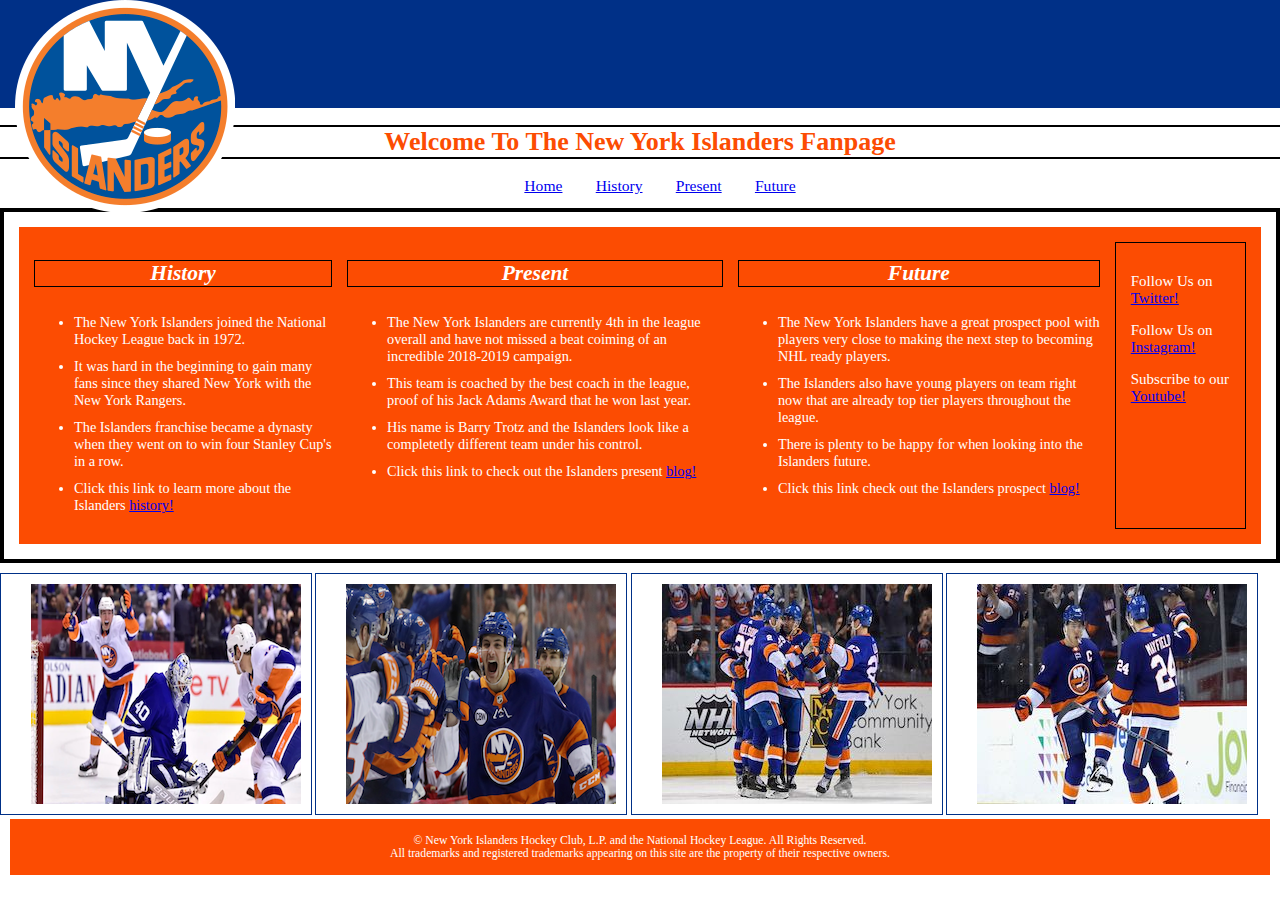
<file: index.html>
<!DOCTYPE html>
<html>
	
	<head>
		<meta charset="utf-8">
		<title>New York Islanders Fanpage</title>
		<link rel="stylesheet" type="text/css" href="homepage.css">
	</head>
	
	<body>
		
		<header id="topHeader">
			<img id="headerLogo" src="images/islanderslogo.png" alt="Islanders Logo Image.">
		</header>
		
		<h1>Welcome To The New York Islanders Fanpage</h1>
		<nav id="globalNav">
			<ul>
				<li><a href="homepage.html">Home</a></li>
				<li><a href="history.html">History</a></li>
				<li><a href="present.html">Present</a></li>
				<li><a href="future.html">Future</a></li>
			</ul>
		</nav>
			
			<div class = "tableContainer">
      			<div class = "tableRow">
      				<div id="main"> 
      					<section class="tableCell">
							<h2 id="past">History</h2>
								<ul>
									<li>The New York Islanders joined the National Hockey League back in 1972.</li>
									<li> It was hard in the beginning to gain many fans since they shared New York with the New York Rangers.</li>
									<li>The Islanders franchise became a dynasty when they went on to win four Stanley Cup's in a row.</li> 
									<li>Click this link to learn more about the Islanders <a href="history.html">history!</a></li>
								</ul>
						</section>
						<section class="tableCell">
							<h2 id="present">Present</h2>
								<ul>
									<li>The New York Islanders are currently 4th in the league overall and have not missed a beat coiming of an incredible 2018-2019 campaign.</li> 
									<li>This team is coached by the best coach in the league, proof of his Jack Adams Award that he won last year. </li>
									<li>His name is Barry Trotz and the Islanders look like a completetly different team under his control.</li>
									<li>Click this link to check out the Islanders present <a href="present.html">blog!</a></li>
								</ul>
						</section>
						<section class="tableCell">
							<h2 id="future">Future</h2>
								<ul>
									<li>The New York Islanders have a great prospect pool with players very close to making the next step to becoming NHL ready players.</li> 
									<li>The Islanders also have young players on team right now that are already top tier players throughout the league.</li> 
									<li>There is plenty to be happy for when looking into the Islanders future.</li>
									<li>Click this link check out the Islanders prospect <a href="future.html">blog!</a></li>
								</ul>
						</section>
											<aside id="sidebar" class="tableCell">
							<p>
								Follow Us on <a href="Twitter.com">Twitter!</a>
							</p>
							<p>
								Follow Us on <a href="Instagram.com">Instagram!</a>
							</p>
							<p>
								Subscribe to our <a href="youtube.com">Youtube!</a>
							</p>
						</aside>	
					</div>
				</div>
			</div>


						<div id="islandersPictures">
							<img width="270" height="220" src="images/islandersScoring.png" alt="Islanders Scoring!">
							<img width="270" height="220" src="images/islandersCelebrating.png" alt="Islanders Celebrating!">
							<img width="270" height="220" src="images/islandersHugging.jpeg" alt="Islanders Hugging!">
							<img width="270" height="220" src="images/captain.jpeg" alt="Islanders Captain!">
						</div>


			<footer>
			      &copy; New York Islanders Hockey Club, L.P. and the National Hockey League. All Rights Reserved.
			      <br>
			      All trademarks and registered trademarks appearing on 
			      this site are the property of their respective owners.
    		</footer>

	</body>
</html>
</file>
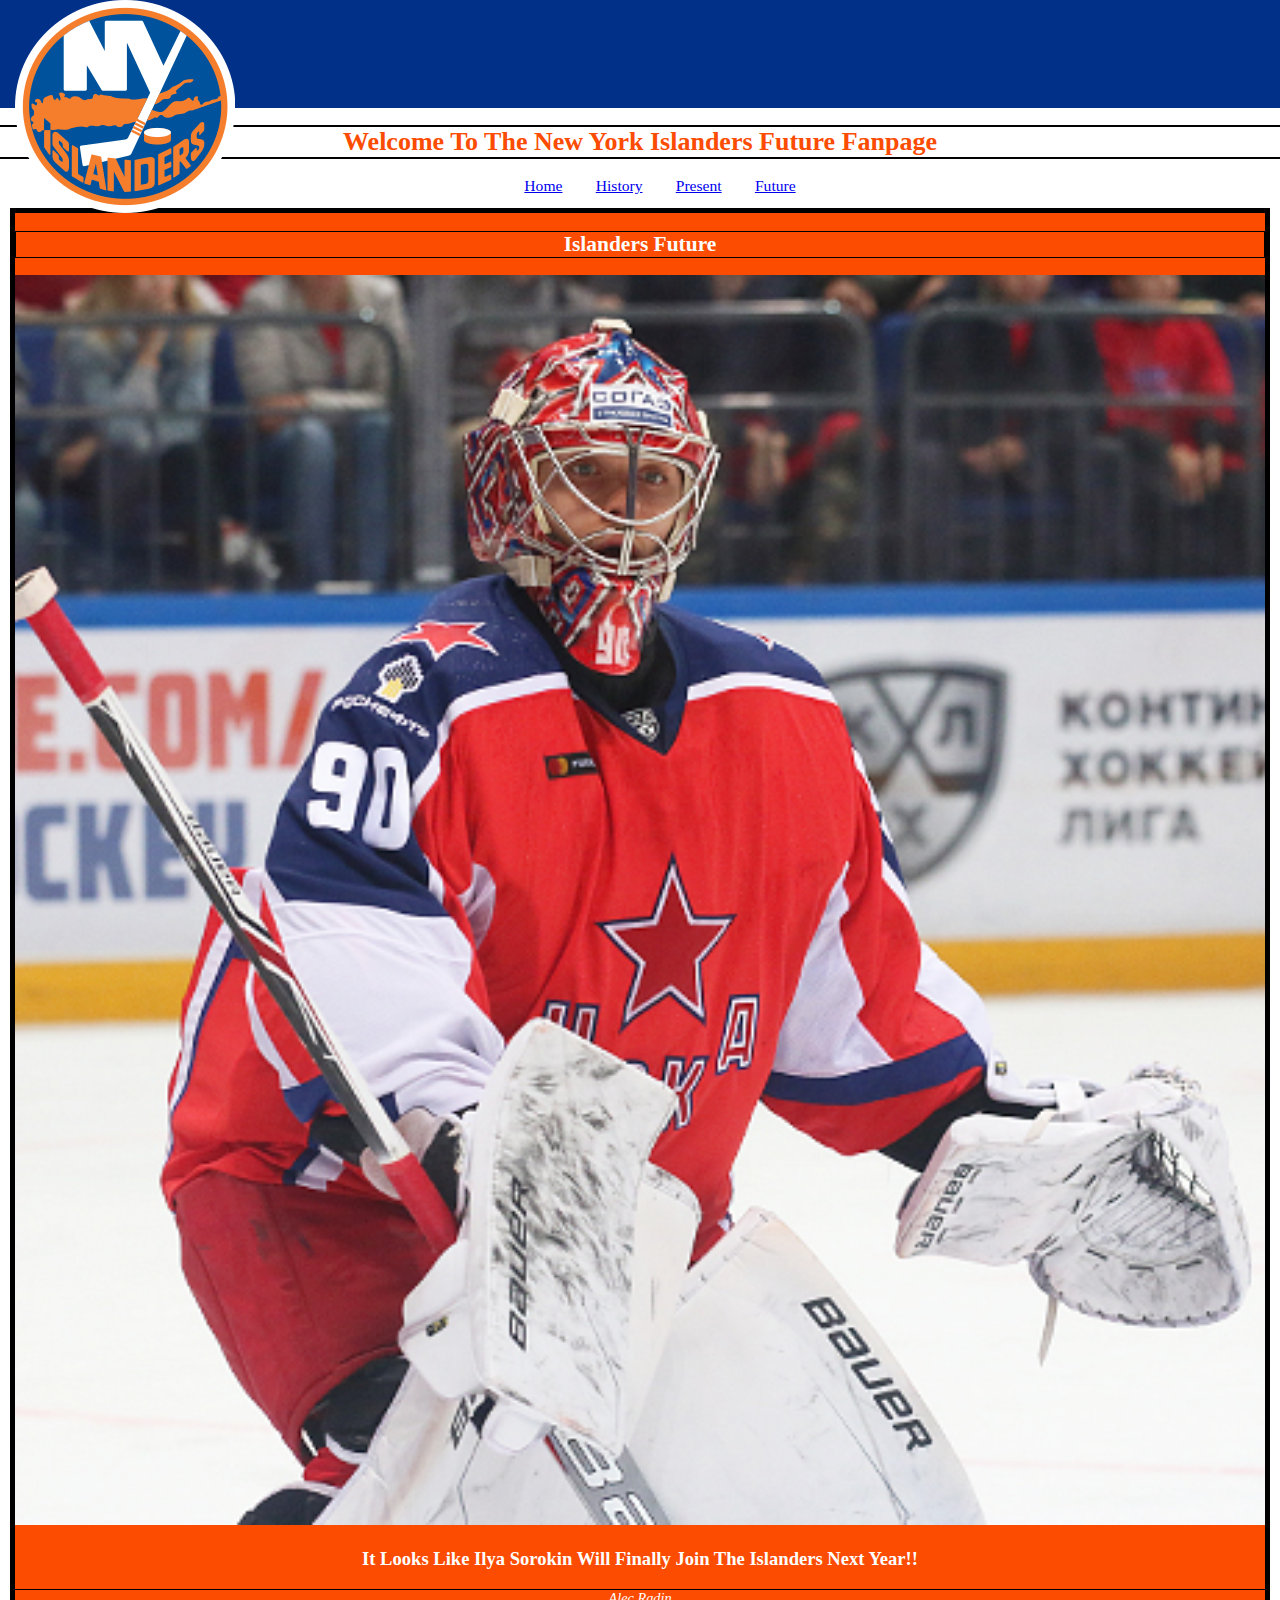
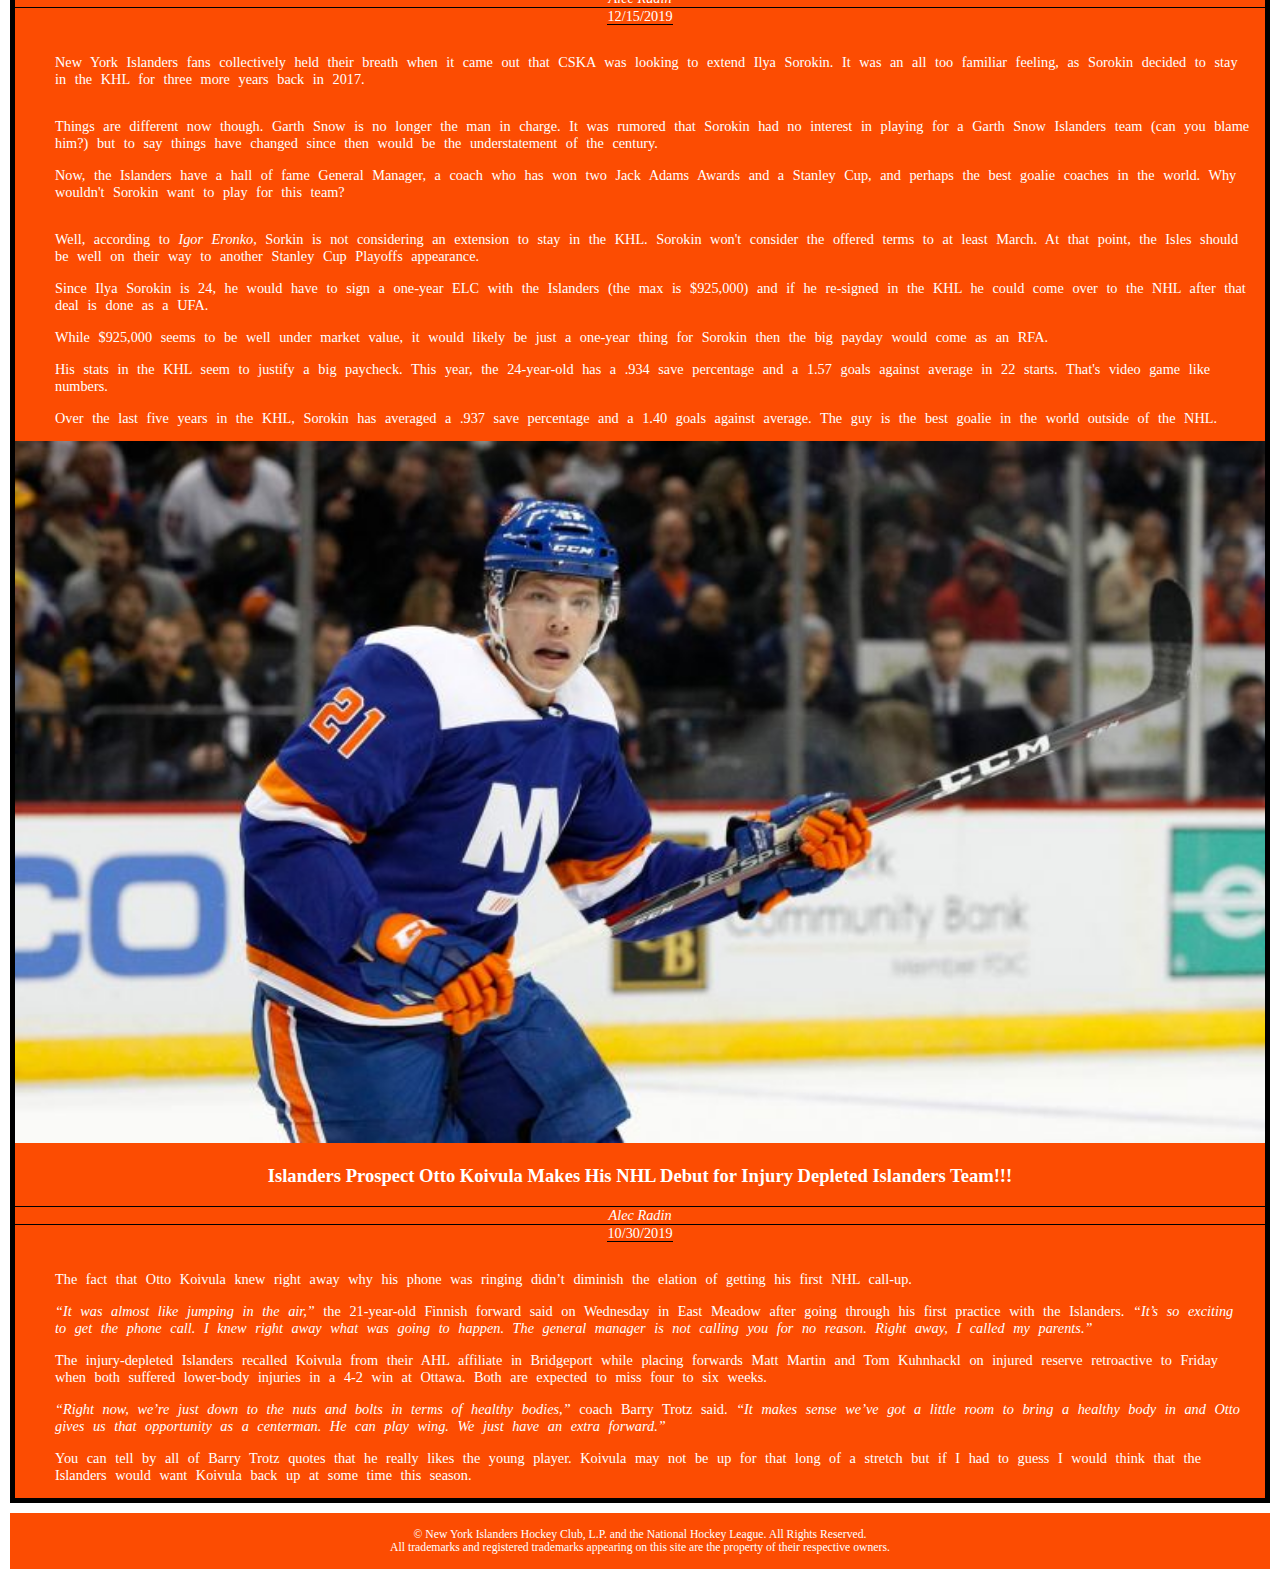
<file: future.html>
<!DOCTYPE html>
<html>
	<head>
		<title>New York Islanders Future</title>
		<link rel="stylesheet" type="text/css" href="future.css">
	</head>
		<body>
			<header id="topHeader">
				<img id="headerLogo" src="images/islanderslogo.png" alt="Islanders Logo Image.">
			</header>
				<h1>
					Welcome To The New York Islanders Future Fanpage
				</h1>
			<nav id="globalNav">
					<ul>
						<li><a href="homepage.html">Home</a></li>
						<li><a href="history.html">History</a></li>
						<li><a href="present.html">Present</a></li>
						<li><a href="future.html">Future</a></li>
					</ul>
			</nav>
			<section id="main">
					<h2 id="future">
					Islanders Future	
					</h2>
								<header>
              <img class="pictures" src="images/sorokin.jpeg" alt="Ilya Sorokin Picture"> 
              <h3>It Looks Like Ilya Sorokin Will Finally Join The Islanders Next Year!! </h3>
              <address class = "author">Alec Radin</address>
              <time class="time" datetime="2019-12-15">12/15/2019</time>
             
            </header>
            <section id="blogOne">
            	<ul>
            	<li>New York Islanders fans collectively held their breath when it came out that CSKA was looking to extend Ilya Sorokin. It was an all too familiar feeling, as Sorokin decided to stay in the KHL for three more years back in 2017.<li>

				<li>Things are different now though. Garth Snow is no longer the man in charge. It was rumored that Sorokin had no interest in playing for a Garth Snow Islanders team (can you blame him?) but to say things have changed since then would be the understatement of the century.</li>
            	
            	<li>Now, the Islanders have a hall of fame General Manager, a coach who has won two Jack Adams Awards and a Stanley Cup, and perhaps the best goalie coaches in the world. Why wouldn't Sorokin want to play for this team?<li>

				<li>Well, according to <em>Igor Eronko</em>, Sorkin is not considering an extension to stay in the KHL. Sorokin won't consider the offered terms to at least March. At that point, the Isles should be well on their way to another Stanley Cup Playoffs appearance.</li>

				<li>Since Ilya Sorokin is 24, he would have to sign a one-year ELC with the Islanders (the max is $925,000) and if he re-signed in the KHL he could come over to the NHL after that deal is done as a UFA.</li>

				<li>While $925,000 seems to be well under market value, it would likely be just a one-year thing for Sorokin then the big payday would come as an RFA.</li>

				<li>His stats in the KHL seem to justify a big paycheck. This year, the 24-year-old has a .934 save percentage and a 1.57 goals against average in 22 starts. That's video game like numbers.</li>

				<li>Over the last five years in the KHL, Sorokin has averaged a .937 save percentage and a 1.40 goals against average. The guy is the best goalie in the world outside of the NHL.  </li>
            	</ul>
        	</section>
        	<header>
        		<img class="pictures" src="images/koivula.jpeg" alt="Koivula Picture">
        		<h3>Islanders Prospect Otto Koivula Makes His NHL Debut for Injury Depleted Islanders Team!!!</h3>
        		<address class="author">Alec Radin</address>
        		<time class="time" datetime="2019-10-30">10/30/2019</time>
        	</header>

        	<section id="blogTwo">
        			<ul>
        				<li>The fact that Otto Koivula knew right away why his phone was ringing didn’t diminish the elation of getting his first NHL call-up. </li>

						<li> <q>It was almost like jumping in the air,</q> the 21-year-old Finnish forward said on Wednesday in East Meadow after going through his first practice with the Islanders. <q>It’s so exciting to get the phone call. I knew right away what was going to happen. The general manager is not calling you for no reason. Right away, I called my parents.</q> </li>

						<li>The injury-depleted Islanders recalled Koivula from their AHL affiliate in Bridgeport while placing forwards Matt Martin and Tom Kuhnhackl on injured reserve retroactive to Friday when both suffered lower-body injuries in a 4-2 win at Ottawa. Both are expected to miss four to six weeks. </li>
        				
        				<li><q>Right now, we’re just down to the nuts and bolts in terms of healthy bodies,</q> coach Barry Trotz said. <q>It makes sense we’ve got a little room to bring a healthy body in and Otto gives us that opportunity as a centerman. He can play wing. We just have an extra forward.</q> </li>

        				<li> You can tell by all of Barry Trotz quotes that he really likes the young player. Koivula may not be up for that long of a stretch but if I had to guess I would think that the Islanders would want Koivula back up at some time this season.</li>
        			</ul>
        			
        		
        	</section>




				</section>








		<footer>
			&copy; New York Islanders Hockey Club, L.P. and the National Hockey League. All Rights Reserved.
			<br>
			All trademarks and registered trademarks appearing on 
			this site are the property of their respective owners.
    	</footer>
		</body>
</html>
</file>
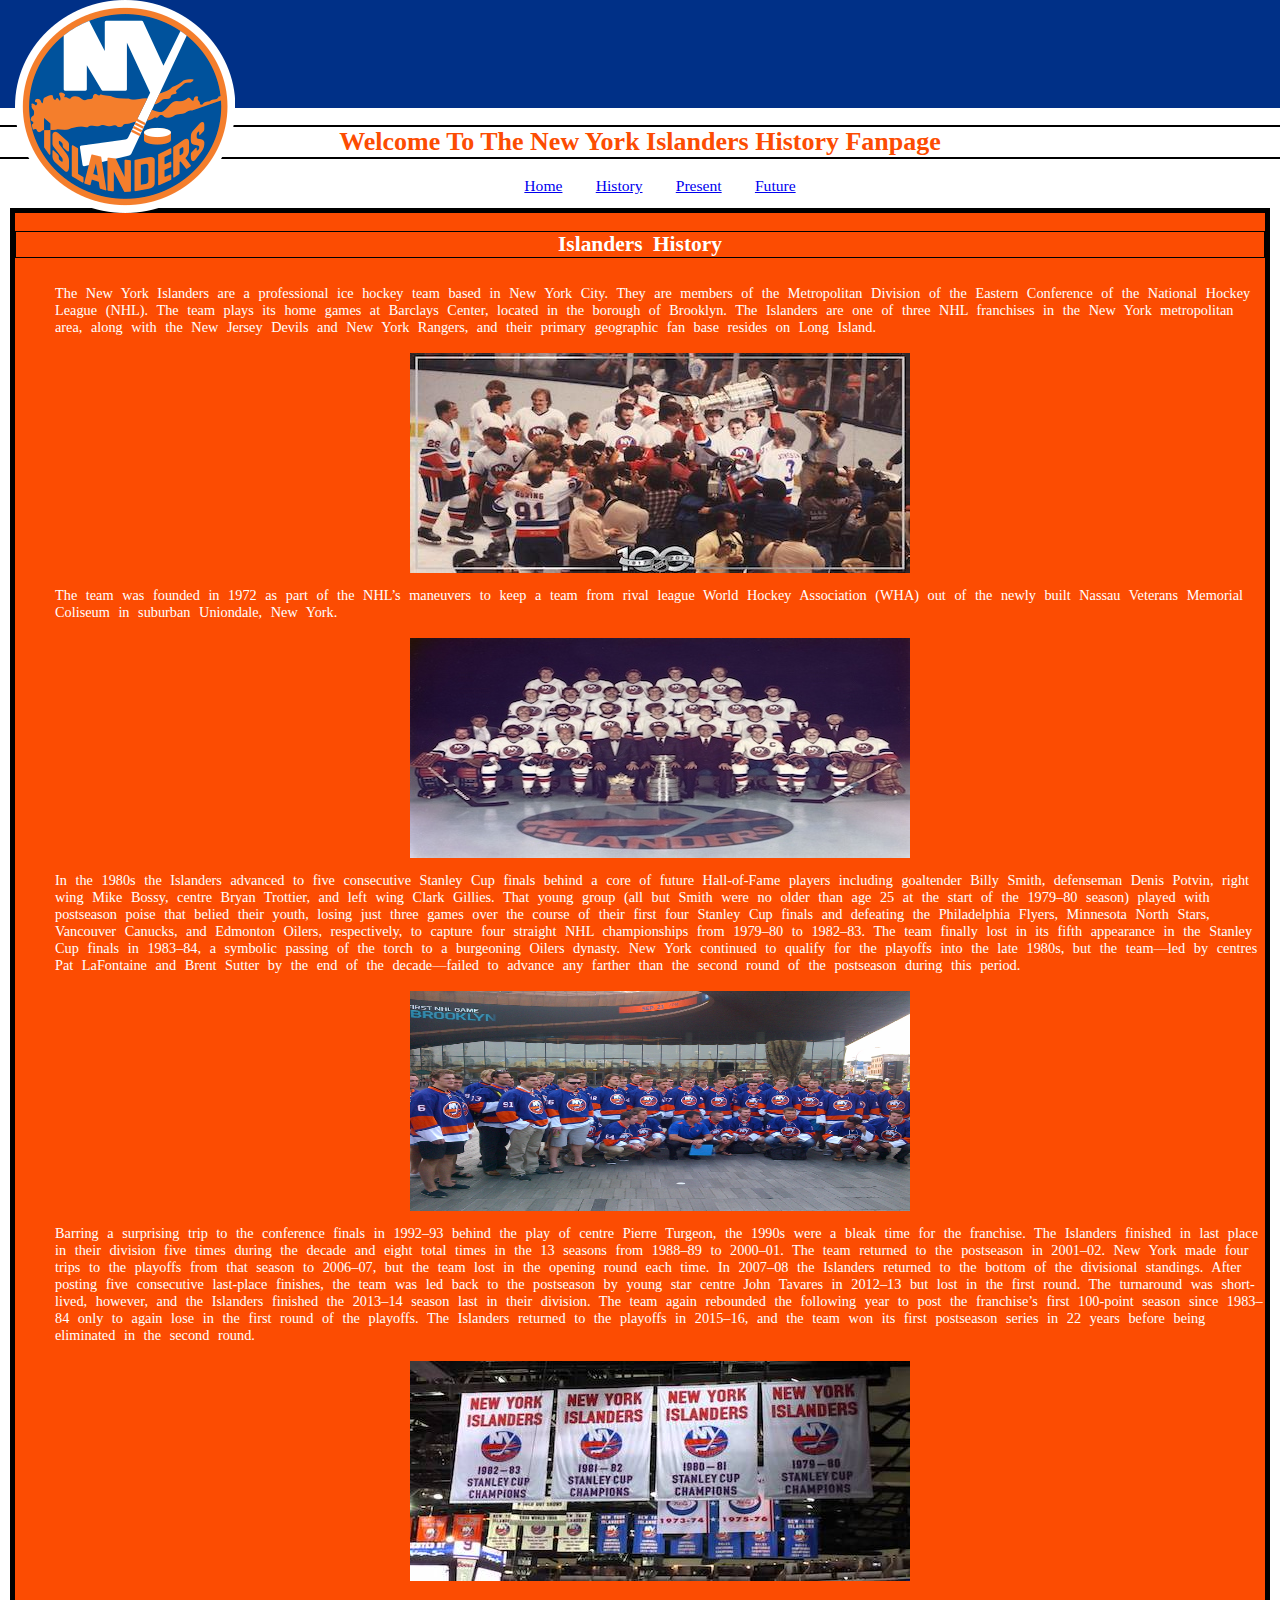
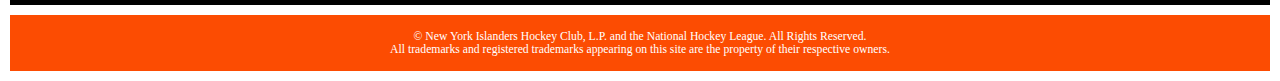
<file: history.html>
<!DOCTYPE html>
<html>
	<head>
		<title>New York Islanders History</title>
		<link rel="stylesheet" type="text/css" href="history.css">
	</head>
		<body>
			<header id="topHeader">
				<img id="headerLogo" src="images/islanderslogo.png" alt="Islanders Logo Image.">
			</header>
				<h1>
					Welcome To The New York Islanders History Fanpage
				</h1>
				<nav id="globalNav">
					<ul>
						<li><a href="homepage.html">Home</a></li>
						<li><a href="history.html">History</a></li>
						<li><a href="present.html">Present</a></li>
						<li><a href="future.html">Future</a></li>
					</ul>
				</nav>
				<section id="main">
					<h2 id="history">
					Islanders History	
					</h2>
					<div>
						<ul>
						<li>The New York Islanders are a professional ice hockey team based in New York City. They are members of the Metropolitan Division of the Eastern Conference of the National Hockey League (NHL). The team plays its home games at Barclays Center, located in the borough of Brooklyn. The Islanders are one of three NHL franchises in the New York metropolitan area, along with the New Jersey Devils and New York Rangers, and their primary geographic fan base resides on Long Island.
							<div class="pictures"><br><img width="500" height="220" src="images/stanleycup.jpeg" alt="Stanley Cup Picture"></div></li>
						<li>The team was founded in 1972 as part of the NHL’s maneuvers to keep a team from rival league World Hockey Association (WHA) out of the newly built Nassau Veterans Memorial Coliseum in suburban Uniondale, New York. 
							<div class="pictures"><br><img width="500" height="220" src="images/groupPicture.jpeg" alt="Group Picture"></div></li>
						<li>In the 1980s the Islanders advanced to five consecutive Stanley Cup finals behind a core of future Hall-of-Fame players including goaltender Billy Smith, defenseman Denis Potvin, right wing Mike Bossy, centre Bryan Trottier, and left wing Clark Gillies. That young group (all but Smith were no older than age 25 at the start of the 1979–80 season) played with postseason poise that belied their youth, losing just three games over the course of their first four Stanley Cup finals and defeating the Philadelphia Flyers, Minnesota North Stars, Vancouver Canucks, and Edmonton Oilers, respectively, to capture four straight NHL championships from 1979–80 to 1982–83. The team finally lost in its fifth appearance in the Stanley Cup finals in 1983–84, a symbolic passing of the torch to a burgeoning Oilers dynasty. New York continued to qualify for the playoffs into the late 1980s, but the team—led by centres Pat LaFontaine and Brent Sutter by the end of the decade—failed to advance any farther than the second round of the postseason during this period.
							<div class="pictures"><br><img width="500" height="220" src="images/barclaysFirst.jpeg" alt="Barclays Picture"></div></li>
						<li>Barring a surprising trip to the conference finals in 1992–93 behind the play of centre Pierre Turgeon, the 1990s were a bleak time for the franchise. The Islanders finished in last place in their division five times during the decade and eight total times in the 13 seasons from 1988–89 to 2000–01. The team returned to the postseason in 2001–02. New York made four trips to the playoffs from that season to 2006–07, but the team lost in the opening round each time. In 2007–08 the Islanders returned to the bottom of the divisional standings. After posting five consecutive last-place finishes, the team was led back to the postseason by young star centre John Tavares in 2012–13 but lost in the first round. The turnaround was short-lived, however, and the Islanders finished the 2013–14 season last in their division. The team again rebounded the following year to post the franchise’s first 100-point season since 1983–84 only to again lose in the first round of the playoffs. The Islanders returned to the playoffs in 2015–16, and the team won its first postseason series in 22 years before being eliminated in the second round.
							<div class="pictures"><br><img width="500" height="220" src="images/banners.jpeg" alt="Banners Picture"></div></li>
						</ul>
					</div>




				</section>




		<footer>
			&copy; New York Islanders Hockey Club, L.P. and the National Hockey League. All Rights Reserved.
			<br>
			All trademarks and registered trademarks appearing on 
			this site are the property of their respective owners.
    	</footer>		
		</body>
</html>
</file>
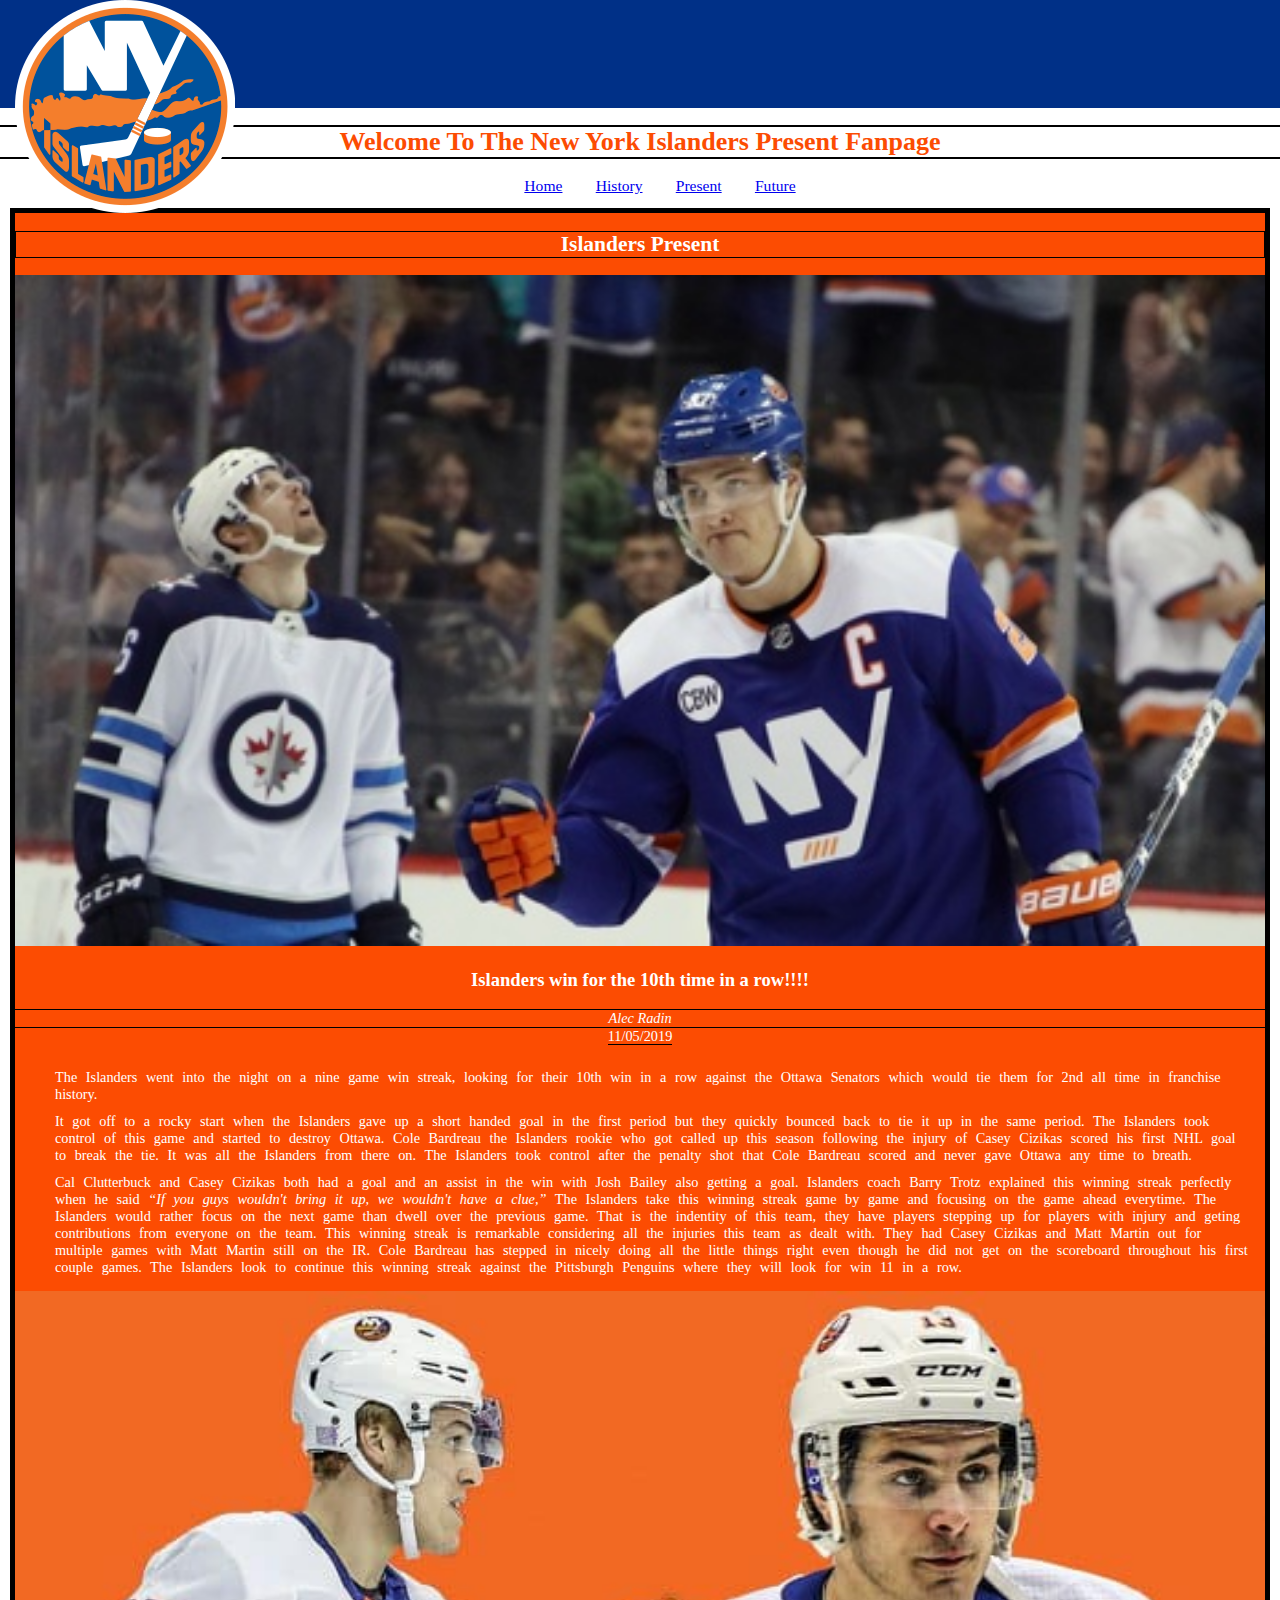
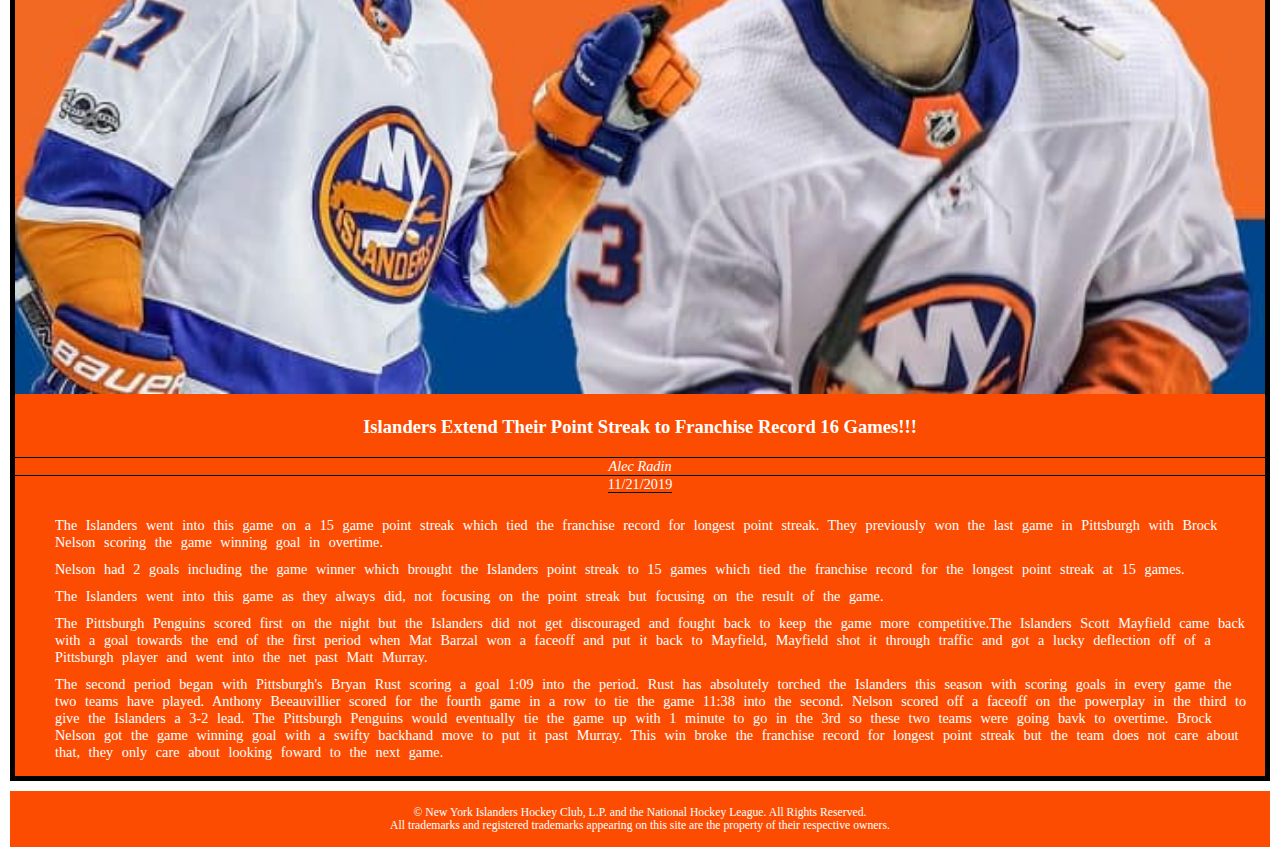
<file: present.html>
<!DOCTYPE html>
<html>
	<head>
		<title>New York Islanders Present</title>
		<link rel="stylesheet" type="text/css" href="present.css">
	</head>
		<body>
			<header id="topHeader">
				<img id="headerLogo" src="images/islanderslogo.png" alt="Islanders Logo Image.">
			</header>
				<h1>
					Welcome To The New York Islanders Present Fanpage
				</h1>
			<nav id="globalNav">
					<ul>
						<li><a href="homepage.html">Home</a></li>
						<li><a href="history.html">History</a></li>
						<li><a href="present.html">Present</a></li>
						<li><a href="future.html">Future</a></li>
					</ul>
			</nav>
			<section id="main">
			<h2 id="present">
				Islanders Present
			</h2>
			<header>
              <img class="pictures" src="images/anderslee.jpeg" alt="Anders Lee Picture"> 
              <h3>Islanders win for the 10th time in a row!!!!</h3>
              <address class = "author">Alec Radin</address>
              <time class="time" datetime="2019-11-05">11/05/2019</time>
             
            </header>
            <section id="blogOne">
            	<ul>
            	<li>The Islanders went into the night on a nine game win streak, looking for their 10th win in a row against the Ottawa Senators which would tie them for 2nd all time in franchise history.</li> 
            	<li>It got off to a rocky start when the Islanders gave up a short handed goal in the first period but they quickly bounced back to tie it up in the same period. The Islanders took control of this game and started to destroy Ottawa. Cole Bardreau the Islanders rookie who got called up this season following the injury of Casey Cizikas scored his first NHL goal to break the tie. It was all the Islanders from there on. The Islanders took control after the penalty shot that Cole Bardreau scored and never gave Ottawa any time to breath.</li>
            	<li>Cal Clutterbuck and Casey Cizikas both had a goal and an assist in the win with Josh Bailey also getting a goal. Islanders coach Barry Trotz explained this winning streak perfectly when he said <q>If you guys wouldn't bring it up, we wouldn't have a clue,</q> The Islanders take this winning streak game by game and focusing on the game ahead everytime. The Islanders would rather focus on the next game than dwell over the previous game. That is the indentity of this team, they have players stepping up for players with injury and geting contributions from everyone on the team. This winning streak is remarkable considering all the injuries this team as dealt with. They had Casey Cizikas and Matt Martin out for multiple games with Matt Martin still on the IR. Cole Bardreau has stepped in nicely doing all the little things right even though he did not get on the scoreboard throughout his first couple games. The Islanders look to continue this winning streak against the Pittsburgh Penguins where they will look for win 11 in a row.  </li>
            	</ul>
        	</section>
        	<header>
        		<img class="pictures" src="images/barzalandlee.jpeg" alt="Barzal And Lee Picture">
        		<h3>Islanders Extend Their Point Streak to Franchise Record 16 Games!!!</h3>
        		<address class="author">Alec Radin</address>
        		<time class="time" datetime="2019-11-21">11/21/2019</time>
        	</header>

        	<section id="blogTwo">
        			<ul>
        				<li>The Islanders went into this game on a 15 game point streak which tied the franchise record for longest point streak. They previously won the last game in Pittsburgh with Brock Nelson scoring the game winning goal in overtime.</li> 
        				<li>Nelson had 2 goals including the game winner which brought the Islanders point streak to 15 games which tied the franchise record for the longest point streak at 15 games.</li> 
        				<li>The Islanders went into this game as they always did, not focusing on the point streak but focusing on the result of the game.</li> 
        				<li>The Pittsburgh Penguins scored first on the night but the Islanders did not get discouraged and fought back to keep the game more competitive.The Islanders Scott Mayfield came back with a goal towards the end of the first period when Mat Barzal won a faceoff and put it back to Mayfield, Mayfield shot it through traffic and got a lucky deflection off of a Pittsburgh player and went into the net past Matt Murray.</li> 
        				<li>The second period began with Pittsburgh's Bryan Rust scoring a goal 1:09 into the period. Rust has absolutely torched the Islanders this season with scoring goals in every game the two teams have played. Anthony Beeauvillier scored for the fourth game in a row to tie the game 11:38 into the second. Nelson scored off a faceoff on the powerplay in the third to give the Islanders a 3-2 lead. The Pittsburgh Penguins would eventually tie the game up with 1 minute to go in the 3rd so these two teams were going bavk to overtime. Brock Nelson got the game winning goal with a swifty backhand move to put it past Murray. This win broke the franchise record for longest point streak but the team does not care about that, they only care about looking foward to the next game.</li>
        			</ul>
        			
        		
        	</section>
				
			









			</section>






		<footer>
			&copy; New York Islanders Hockey Club, L.P. and the National Hockey League. All Rights Reserved.
			<br>
			All trademarks and registered trademarks appearing on 
			this site are the property of their respective owners.
    	</footer>		
		</body>
</html>
</file>
<file: homepage.css>
body { 
  font-family:      Georgia, "Times New Roman", Times, serif;
  font-size:        small;
  margin:           0;
}

#topHeader {
	background-color: #003087;
	margin-bottom: 0;
	height: 108px;
}

#topHeader img {
	max-width: 50%;
}

#headerLogo {
	position: absolute;
	left: 15px;
}

#main {
	background-color: #fc4c02;
	color: white;
	font-size: 110%;
}
li {
	padding-top: 10px;
}
#globalNav {
	text-align: center;
}
#globalNav ul {
	list-style: none
}
#globalNav li {
	display: inline;
	padding-left: 15px;
	padding-right: 15px;
	font-size: 120%;
}

#sidebar {
	background-color: #fc4c02;
	color: white;
	font-size:        105%;
	border: 1px solid black;
	padding: 15px;
	margin: 10px;
}

.tableContainer {
  display: table;
  border-spacing: 15px;
  border-width: 4px;
  border-color: black;
  border-style: solid;
}

.tableRow {
  display: table-row;
}
.tableCell {
  vertical-align: top;
  display: table-cell;
}
h1 {
	color: #fc4c02;
	font-size: 200%;
	border-top: 2px solid black;
	border-bottom: 2px solid black;
	text-align: center;
}
#past {
	border: 1px solid black;
	text-align: center;
	font-style: italic;
	font-weight: bold;
}
#present {
	border: 1px solid black;
	text-align: center;
	font-style: italic;
	font-weight: bold;
}
#future {
	border: 1px solid black;
	text-align: center;
	font-style: italic;
	font-weight: bold;
}

#islandersPictures img{
	padding: 10px 10px 10px 30px;
	border: 1px;
	border-color: #003087;
	border-style: solid;
	border-spacing: 10px;
	margin: 10px 0 0 0;
}



footer {
  background-color: #fc4c02;
  color:            white;
  text-align:       center;
  padding:          15px;
  margin:           10px;
  margin-top:        0;
  font-size:        90%;
}

@media screen and (min-width: 481px) {
	#islandersPictures img {
		padding: 10px 10px 10px 30px;
		border: 1px;
		border-color: #003087;
		border-style: solid;
		border-spacing: 10px;
		margin: 10px 0 0 0;
	}
}


@media screen and (max-width: 480px) {
		#islandersPictures img {
			max-width: 270px;
			max-height: 220px;
		}
}


 @media print {
	body{
	font-family: Georgia;
	}
 }


@media(min-width: 700px) {
	.tableContainer {
	display: table;
	border: 4px solid black;
	border-spacing: 15px;
	}
}
</file>
<file: future.css>
body { 
  font-family:      Georgia, "Times New Roman", Times, serif;
  font-size:        small;
  margin:           0px;
}

#topHeader {
	background-color: #003087;
	margin-bottom: 0px;
	height: 108px;
}

#topHeader img {
	max-width: 50%;
}

#headerLogo {
	position: absolute;
	left: 15px;
}
h1 {
	color: #fc4c02;
	font-size: 200%;
	border-top: 2px solid black;
	border-bottom: 2px solid black;
	text-align: center;
}
li {
	padding-top: 15px;
}
q {
	font-style: italic;
}
#main {
	border: 5px solid black;
	margin-left: 10px;
	margin-right: 10px;
	margin-bottom: 10px;
	background-color: #fc4c02;
	color: white;
	font-size: 110%;
}
#future {
	border: 1px solid black;
	text-align: center;
}

#globalNav {
	text-align: center;
}
#globalNav ul {
	list-style: none
}
#globalNav li {
	display: inline;
	padding-left: 15px;
	padding-right: 15px;
	font-size: 120%;
}
.blogOne {
	margin-bottom: 10px;
}
header {
	text-align: center;
}
header .pictures {
	width: 100%;
	height: 85%;
}
.author {
  border-top: 1px solid black;
  border-bottom: 1px solid black;
  text-align: center;
}
.time {
  border-top: 1px solid black;
  border-bottom: 1px solid black;
  text-align: center;
}
h3 {
	font-size: 130%;
	text-align: center;

}
#main ul {
	list-style: none;
}
#blogOne {
	padding-right: 15px;
	word-spacing: 5px;
}
#blogOne q {
	font-style: italic;
}

#blogTwo {
	padding-right: 15px;
	word-spacing: 5px;
}




footer {
  background-color: #fc4c02;
  color:            white;
  text-align:       center;
  padding:          15px;
  margin:           10px;
  margin-top:        0px;
  font-size:        90%;
}
@media screen and (min-width: 481px) {
	header .pictures {
	width: 100%;
	height: 85%;
}
}


@media screen and (max-width: 480px) {
	header .pictures {
	width: 100%;
	height: 85%;
}
}


 @media print {
	body{
	font-family: Georgia;
	}
 }
</file>
<file: history.css>
body { 
  font-family:      Georgia, "Times New Roman", Times, serif;
  font-size:        small;
  margin:           0px;
}

#topHeader {
	background-color: #003087;
	margin-bottom: 0px;
	height: 108px;
}

#topHeader img {
	max-width: 50%;
}

#headerLogo {
	position: absolute;
	left: 15px;
}
li {
	padding-top: 10px;
}
h1 {
	color: #fc4c02;
	font-size: 200%;
	border-top: 2px solid black;
	border-bottom: 2px solid black;
	text-align: center;
}
#main {
	border: 5px solid black;
	margin-left: 10px;
	margin-right: 10px;
	margin-bottom: 10px;
	background-color: #fc4c02;
	color: white;
	font-size: 110%;
	word-spacing: 5px;
}
#main ul {
	list-style: none;
}
#globalNav {
	text-align: center;
}
#globalNav ul {
	list-style: none
}
#globalNav li {
	display: inline;
	padding-left: 15px;
	padding-right: 15px;
	font-size: 120%;
}
#history {
	border: 1px solid black;
	text-align: center;
}

.pictures {
	text-align: center;
}







footer {
  background-color: #fc4c02;
  color:            white;
  text-align:       center;
  padding:          15px;
  margin:           10px;
  margin-top:        0px;
  font-size:        90%;
}



@media screen and (max-width: 480px) {
	.pictures {
	width:100%;
	}
}


 @media print {
	body{
	font-family: Georgia;
	}
 }
</file>
<file: present.css>
body { 
  font-family:      Georgia, "Times New Roman", Times, serif;
  font-size:        small;
  margin:           0px;
}

#topHeader {
	background-color: #003087;
	margin-bottom: 0px;
	height: 108px;
}

#topHeader img {
	max-width: 50%;
}

#headerLogo {
	position: absolute;
	left: 15px;
}
h1 {
	color: #fc4c02;
	font-size: 200%;
	border-top: 2px solid black;
	border-bottom: 2px solid black;
	text-align: center;
}
li {
	padding-top: 10px;
}
#main {
	border: 5px solid black;
	margin-left: 10px;
	margin-right: 10px;
	margin-bottom: 10px;
	background-color: #fc4c02;
	color: white;
	font-size: 110%;
}
#present {
	border: 1px solid black;
	text-align: center;
}

#globalNav {
	text-align: center;
}
#globalNav ul {
	list-style: none
}
#globalNav li {
	display: inline;
	padding-left: 15px;
	padding-right: 15px;
	font-size: 120%;
}
.blogOne {
	margin-bottom: 10px;
}
header {
	text-align: center;
}
header .pictures {
	width: 100%;
	height: 85%;
}
.author {
  border-top: 1px solid black;
  border-bottom: 1px solid black;
  text-align: center;
}
.time {
  border-top: 1px solid black;
  border-bottom: 1px solid black;
  text-align: center;
}
h3 {
	font-size: 130%;
	text-align: center;

}
#main ul {
	list-style: none;
}
#blogOne {
	padding-right: 15px;
	word-spacing: 5px;
}
#blogOne q {
	font-style: italic;
}

#blogTwo {
	padding-right: 15px;
	word-spacing: 5px;
}




footer {
  background-color: #fc4c02;
  color:            white;
  text-align:       center;
  padding:          15px;
  margin:           10px;
  margin-top:        0px;
  font-size:        90%;
}
@media screen and (min-width: 481px) {
	header .pictures {
	width: 100%;
	height: 85%;
}
}


@media screen and (max-width: 480px) {
	header .pictures {
		max-width: 100%;
		max-height: 85%;
	}
}


 @media print {
	body{
	font-family: Georgia;
	}
 }
</file>
